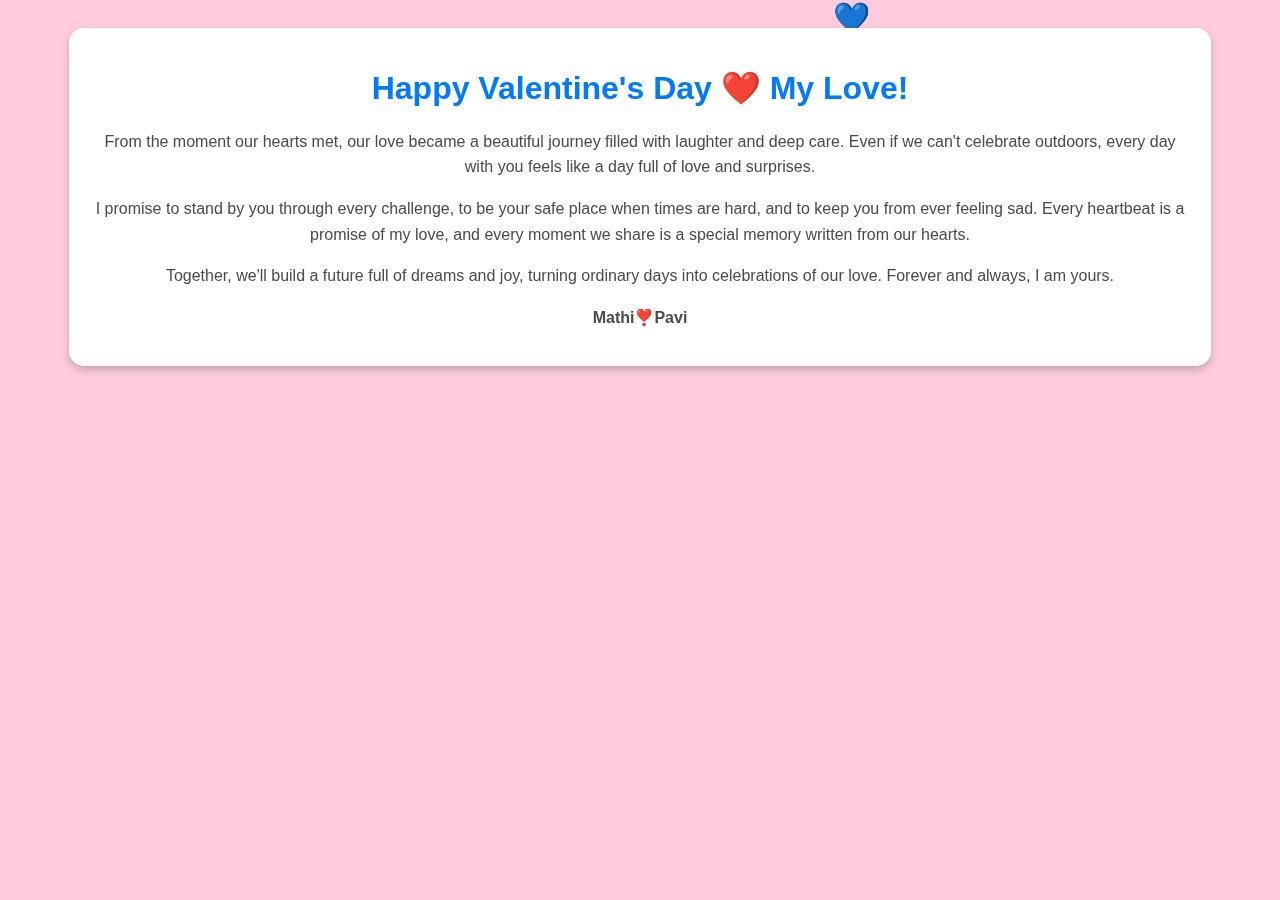
<file: mathipavi.html>
<!DOCTYPE html>
<html lang="en">
<head>
    <meta charset="UTF-8">
    <meta name="viewport" content="width=device-width, initial-scale=1.0, minimum-scale=1.0, maximum-scale=1.0, user-scalable=no">
    <title>Happy Valentine's Day</title>
    <style>
        body {
            background-color: #ffccdc;
            font-family: Arial, sans-serif;
            text-align: center;
            padding: 20px;
            overflow-x: hidden;
            position: relative;
        }
        .container {
            max-width: 90%;
            margin: auto;
            background: white;
            padding: 20px;
            border-radius: 15px;
            box-shadow: 0 4px 8px rgba(0, 0, 0, 0.2);
            position: relative;
            z-index: 10;
        }
        h1 {
            color: #007bff;
        }
        p {
            font-size: 16px;
            color: #4a4a4a;
            line-height: 1.6;
            word-wrap: break-word;
        }
        .heart-container {
            position: fixed;
            top: 0;
            left: 0;
            width: 100%;
            height: 100%;
            pointer-events: none;
            overflow: hidden;
        }
        .heart {
            position: absolute;
            color: #007bff;
            font-size: 30px;
            animation: float 4s linear infinite;
        }
        @keyframes float {
            0% {
                transform: translateY(100vh) scale(0.5);
                opacity: 1;
            }
            100% {
                transform: translateY(-10vh) scale(1.5);
                opacity: 0;
            }
        }
    </style>
    <script>
        function showHearts() {
            setInterval(() => {
                let heart = document.createElement('div');
                heart.classList.add('heart');
                heart.innerHTML = '&#x1F499;';
                heart.style.left = Math.random() * 100 + 'vw';
                heart.style.animationDuration = (Math.random() * 3 + 2) + 's';
                document.getElementById('heart-container').appendChild(heart);
                setTimeout(() => { heart.remove(); }, 4000);
            }, 500);
        }
        showHearts();
    </script>
</head>
<body>
    <div class="container">
        <h1>Happy Valentine's Day ❤️ My Love!</h1>
        <p>
            From the moment our hearts met, our love became a beautiful journey filled with laughter and deep care. 
            Even if we can't celebrate outdoors, every day with you feels like a day full of love and surprises.
        </p>
        <p>
            I promise to stand by you through every challenge, to be your safe place when times are hard, and to keep you from ever feeling sad. 
            Every heartbeat is a promise of my love, and every moment we share is a special memory written from our hearts.
        </p>
        <p>
            Together, we'll build a future full of dreams and joy, turning ordinary days into celebrations of our love. 
            Forever and always, I am yours.
        </p>
        <p><strong>Mathi❣️Pavi</strong></p>
    </div>
    <div class="heart-container" id="heart-container"></div>
</body>
</html>
</file>
